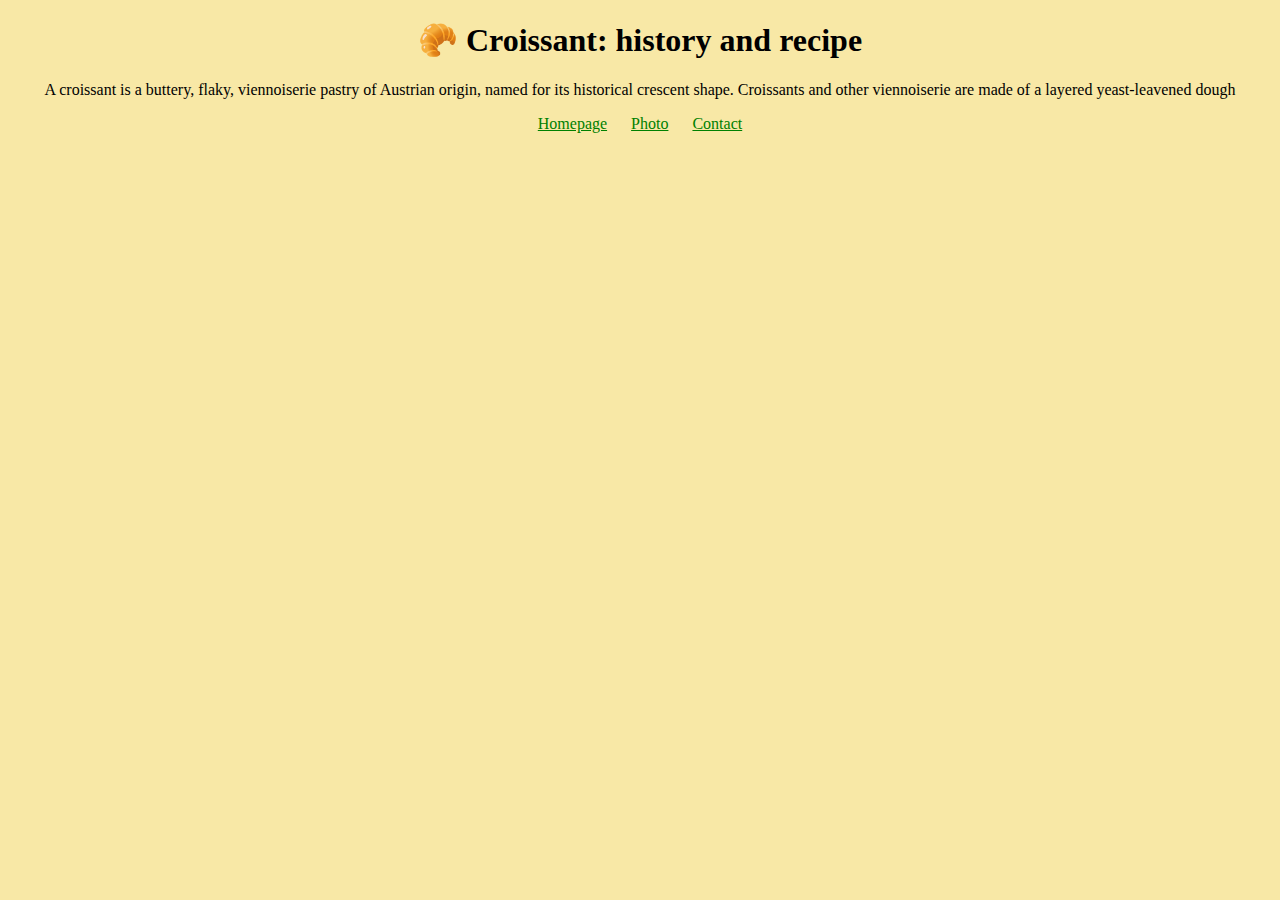
<file: index.html>
<!DOCTYPE html>
<html lang="en">
  <head>
    <meta charset="UTF-8" />
    <meta http-equiv="X-UA-Compatible" content="IE=edge" />
    <meta name="viewport" content="width=device-width, initial-scale=1.0" />
    <meta name="description" content="Who created croissant and how cook it at home">
    <link rel="stylesheet" href="/styles/style.css" />
    <title>Croissant history & recipe - TheBakers</title>
  </head>
  <body>
    <h1>🥐 Croissant: history and recipe</h1>
    <p>
      A croissant is a buttery, flaky, viennoiserie pastry of Austrian origin,
      named for its historical crescent shape. Croissants and other viennoiserie
      are made of a layered yeast-leavened dough
    </p>
    <footer>
      <a href="/"> Homepage</a>
      <a href="/photo.html" title="croissant-photo"> Photo</a>
      <a href="/contact.html" title="TheBakers"> Contact</a>
    </footer>
  </body>
</html>
</file>
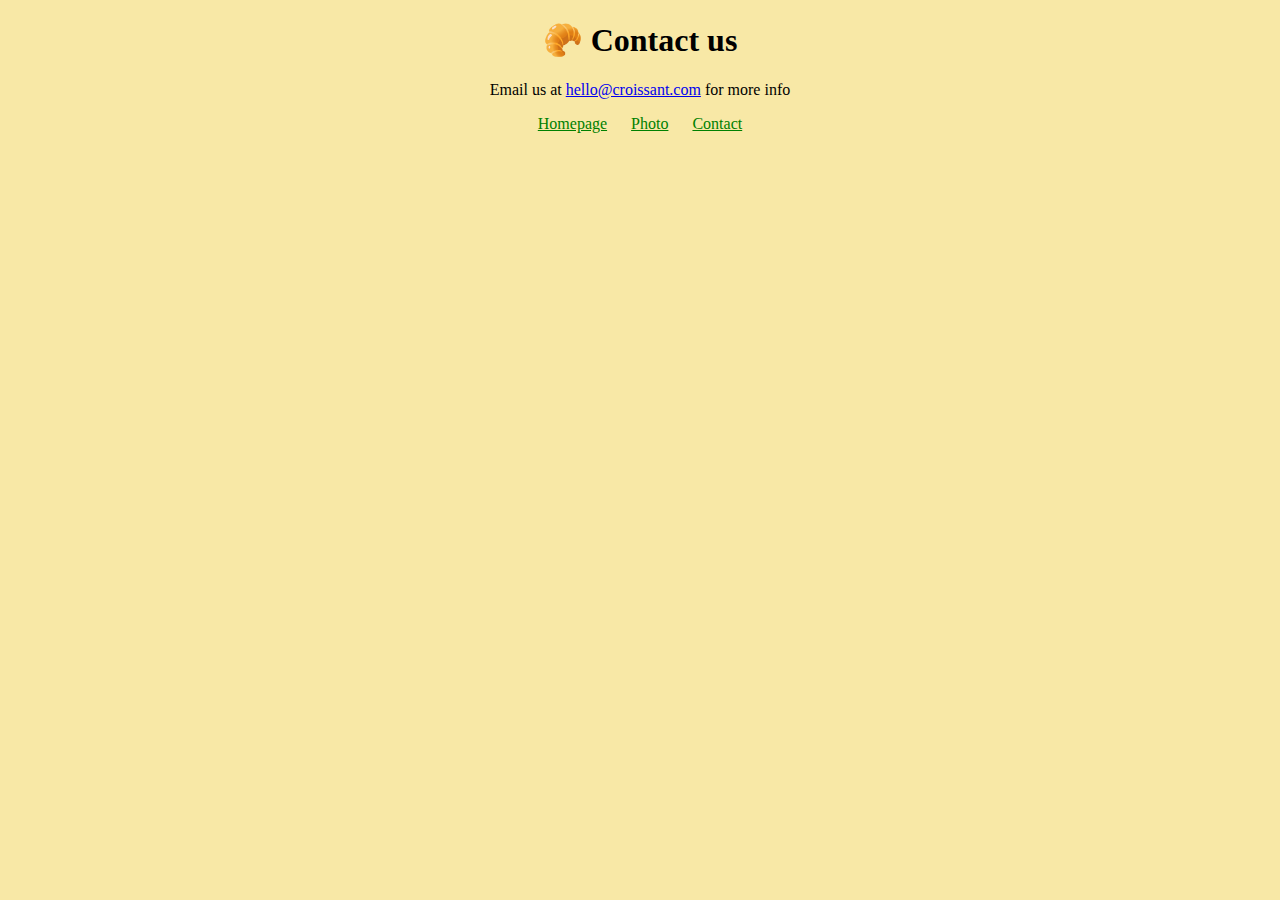
<file: contact.html>
<!DOCTYPE html>
<html lang="en">
  <head>
    <meta charset="UTF-8" />
    <meta http-equiv="X-UA-Compatible" content="IE=edge" />
    <meta name="viewport" content="width=device-width, initial-scale=1.0" />
    <link rel="stylesheet" href="/styles/style.css" />
    <title>Contact us</title>
  </head>
  <body>
    <h1>🥐 Contact us</h1>
    <p>
      Email us at
      <a href="mailto:hello@croissant.com">hello@croissant.com</a> for more info
    </p>
    <footer>
      <a href="/"> Homepage</a>
      <a href="/photo.html"> Photo</a>
      <a href="/contact.html"> Contact</a>
    </footer>
  </body>
</html>
</file>
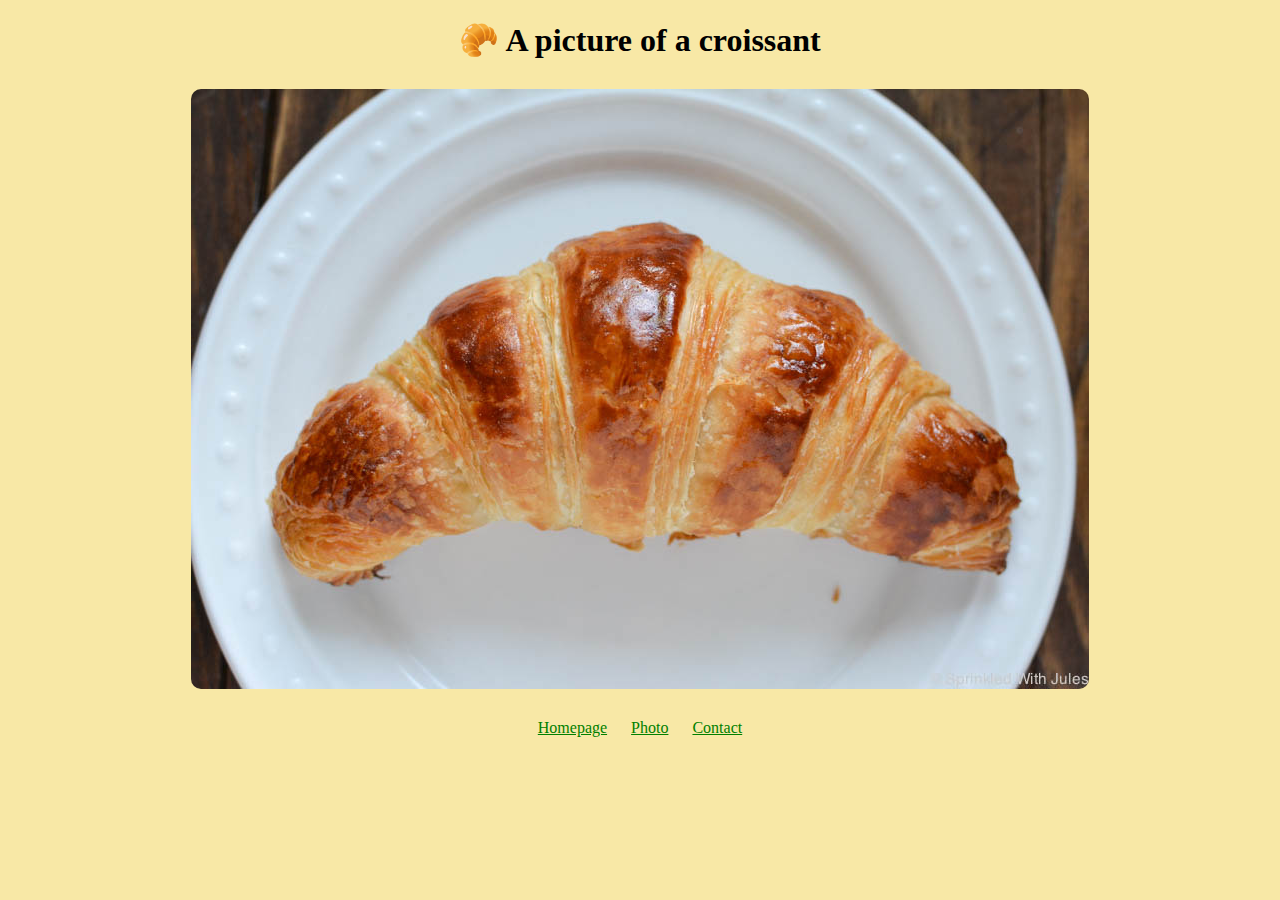
<file: photo.html>
<!DOCTYPE html>
<html lang="en">
  <head>
    <meta charset="UTF-8" />
    <meta http-equiv="X-UA-Compatible" content="IE=edge" />
    <meta
      name="viewport"
      content="width=
  , initial-scale=1.0"
    />
    <link rel="stylesheet" href="/styles/style.css" />
    <title>Croissant</title>
  </head>
  <body>
    <h1>🥐 A picture of a croissant</h1>
    <img src="/images/croissant.jpg" alt="delicious croissant" class="croissant-photo" />
    <footer>
      <a href="/"> Homepage</a>
      <a href="/photo.html"> Photo</a>
      <a href="/contact.html"> Contact</a>
    </footer>
  </body>
</html>
</file>
<file: styles/style.css>
body {
    background: #f8e8a6;
  }
  
  h1,
  p {
    text-align: center;
  }
  
  .croissant-photo {
    max-width: 100%;
    border-radius: 10px;
    display: block;
    margin: 30px auto;
  }
  
  footer {
    text-align: center;
  }
  
  footer a {
    margin: 0 10px;
    color: green;
  }
</file>
